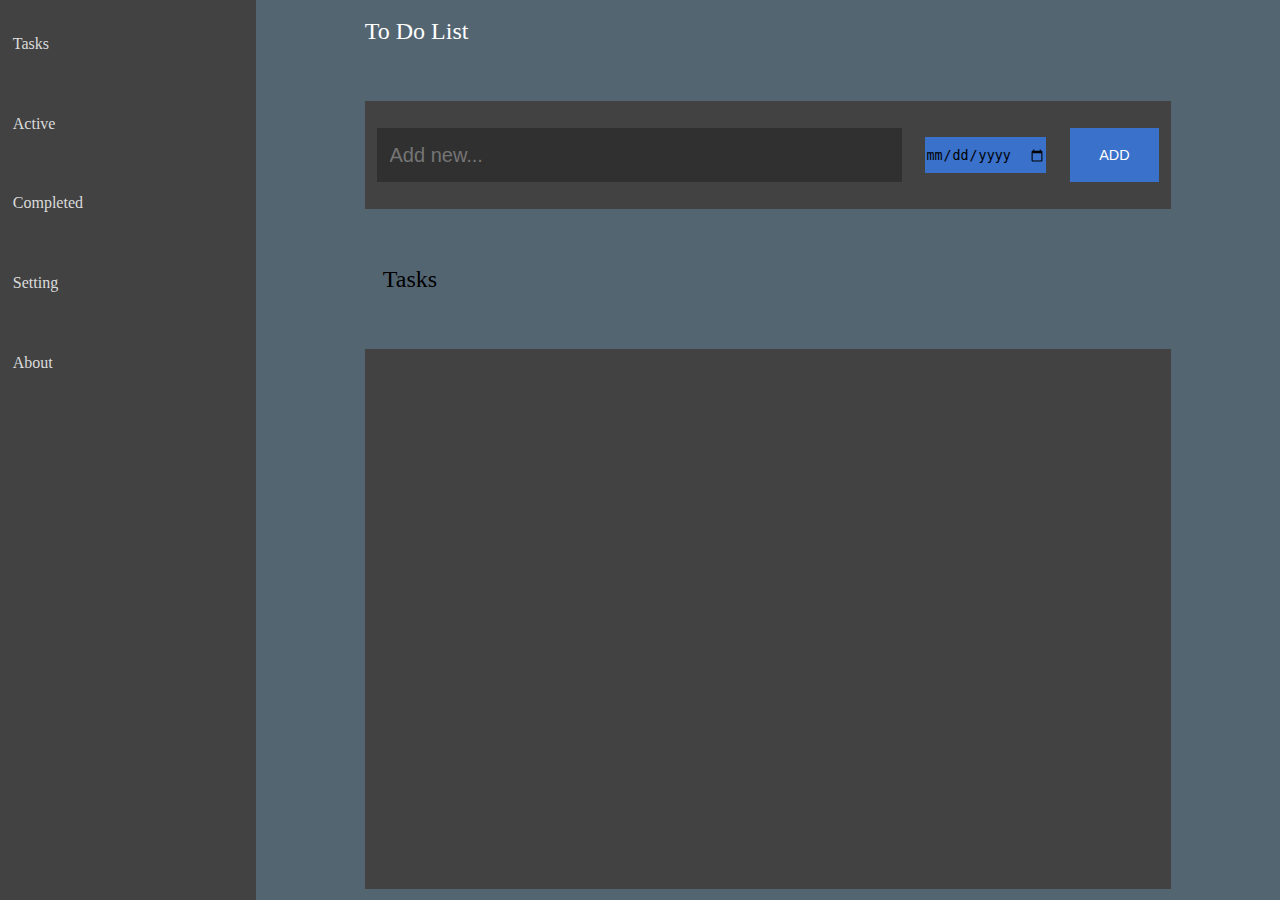
<file: index.html>
<!DOCTYPE html>
<html lang="en">

<head>
    <meta charset="UTF-8">
    <meta name="viewport" content="width=device-width, initial-scale=1.0">
    <title>To-Do-List</title>
    <link rel="stylesheet" href="/style.css">
</head>

<body>
    <div id="root">
        <div id="sideNav">
            <div class="navElements">Tasks</div>
            <div class="navElements">Active</div>
            <div class="navElements">Completed</div>
            <div class="navElements">Setting</div>
            <div class="navElements">About</div>
        </div>
        <div id="tasks">

            <div id="taskContainer">
                <div id="mainHeader">To Do List</div>
                <div id="taskBox">
                  <input type="text" placeholder="Add new..." id="taskInput" >
                  <input type="date" id="date"  value="">
                  <button id="taskBtn">ADD</button>
                </div>
                
               
                <div id="headTask">Tasks</div>
                <div id="showTasks">

                </div>
            </div>
        </div>
    </div>


<script src="/script.js"></script>
</body>

</html>
</file>
<file: style.css>
* {
    margin: 0;
    padding: 0;
}

#root {
    display: flex;
    height: 100vh;
    width: 100vw;
    background-color: blue;

}

#mainHeader {
    margin-top: 2vh;
    font-size: 1.5rem;
    color: white;
}

#sideNav {
    background-color: #424242;
    height: 100vh;
    width: 20vw;
    /* border: 2px solid white; */
    overflow: hidden;
}

.navElements {
    height: 5vh;
    width: 20vw;
    margin-top: 1vh;
    display: flex;
    padding: 1vw;
    /* justify-content: center; */
    align-items: center;
    /* border: 1px solid blue; */
    color: rgb(220, 220, 220);
    /* opacity:0.6; */
}

.navElements:hover {
    background-color: #3c3c3c;
    /* opacity:0.6; */
    color: white;
    cursor: pointer;



}

#taskContainer {
    height: 100vh;
    width: 80vw;
    background-color: rgb(84, 101, 114);
    /* border: 2px solid cyan; */
    display: grid;
    row-gap: 5vh;
    justify-content: center;

}

#taskBox {

    height: 12vh;
    width: 63vw;

    background-color: #424242;
    /* border: 2px solid white; */
    display: flex;
    align-items: center;
    justify-content: space-around;

}

#taskInput {
    height: 6vh;
    width: 40vw;
    /* border: 2px solid black; */
    background-color: #303030;
    font-size: 1.25rem;
    color: white;
    padding-left: 1vw;
    outline: none;
    box-shadow: none;
    border: none
}

#date {
    height: 4vh;
    background-color: #3971CB;
    border: none;
}

#taskBtn {
    display: flex;
    justify-content: center;
    align-items: center;
    font-size: 0.9rem;
    height: 6vh;
    width: 7vw;
    background-color: #3971CB;
    color: white;
    box-shadow: none;
    border: none;
    cursor: pointer;


}

#taskBtn:hover {
    background-color: #3366b8;
}

#showTasks {
    background-color: #424242;
    /* border: 2px solid black; */
    height: 60vh;
    width: 63vw;
    display: flex;
    flex-direction: column;
    align-items: center;
    color: white;
    overflow: scroll;
}

.taskSet {
    margin-top: 2vh;
    /* border: 2px solid white; */
    height: 10vh;
    width: 58vw;
    color: white;
    display: grid;
    grid-template-columns: 48vw 5vw 4vw ;
    /* display: flex; */
    /* justify-content: space-around; */
    align-items: center;
    font-size: 1.2rem;

}

#headTask {
    margin-left: 2vh;
    font-size: 1.5rem;
    align-self: flex-start;
}

.delButton {
    height: 5vh;
    color: white;
    width: 5vw;
    background-color: #3366b8;
    text-decoration: none;
    border: none;
}

.doneButton {
    margin-left:1vw;
    height: 5vh;
    color: white;
    width: 5vw;
    background-color: #3366b8;
    text-decoration: none;
    border: none;
    

}
</file>
